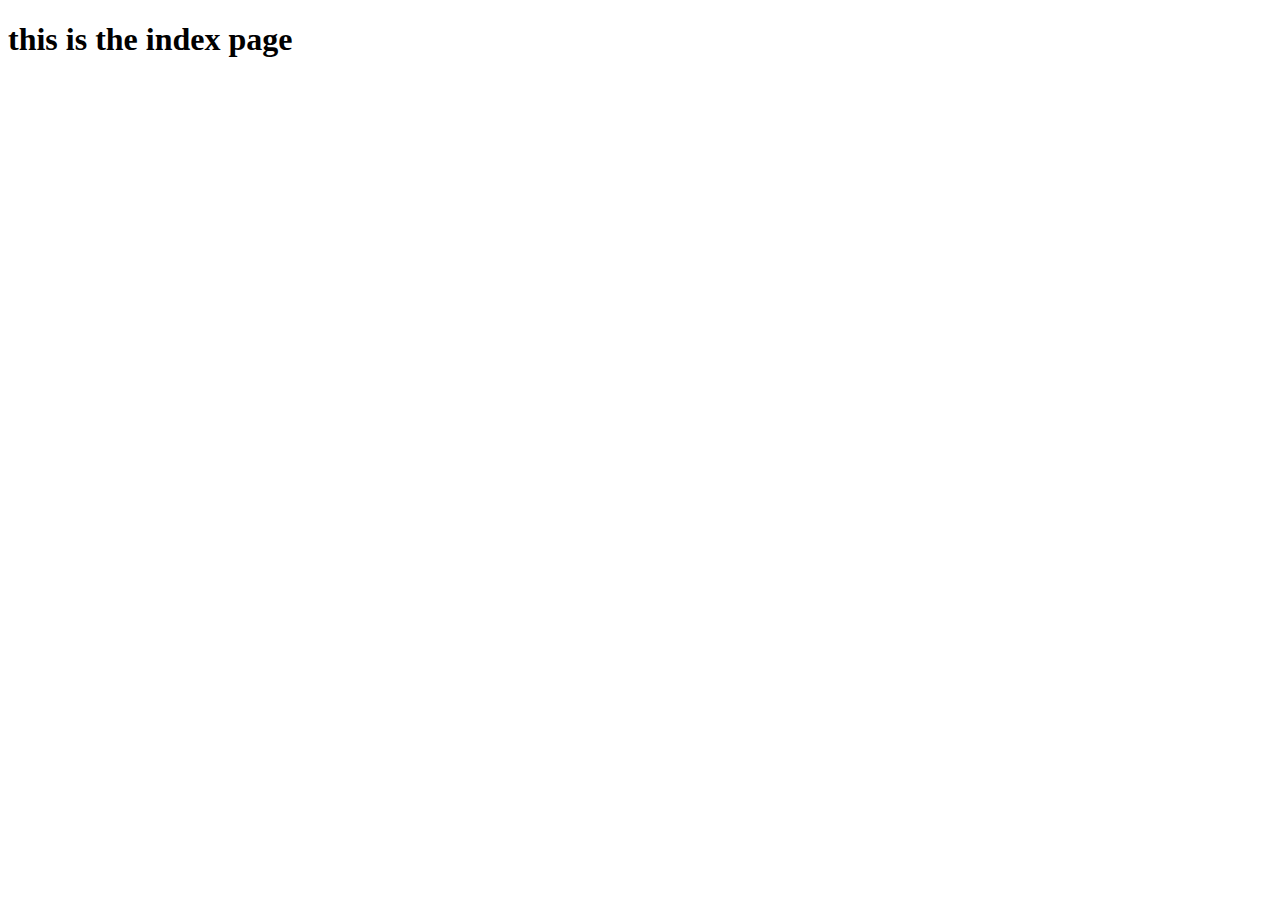
<file: HTML/index.html>
<!DOCTYPE html>
<html lang="en">
<head>
    <meta charset="UTF-8">
    <meta name="viewport" content="width=device-width, initial-scale=1.0">
    <title>Document</title>
</head>
<body>
    <h1>this is the index page</h1>
</body>
</html>
</file>
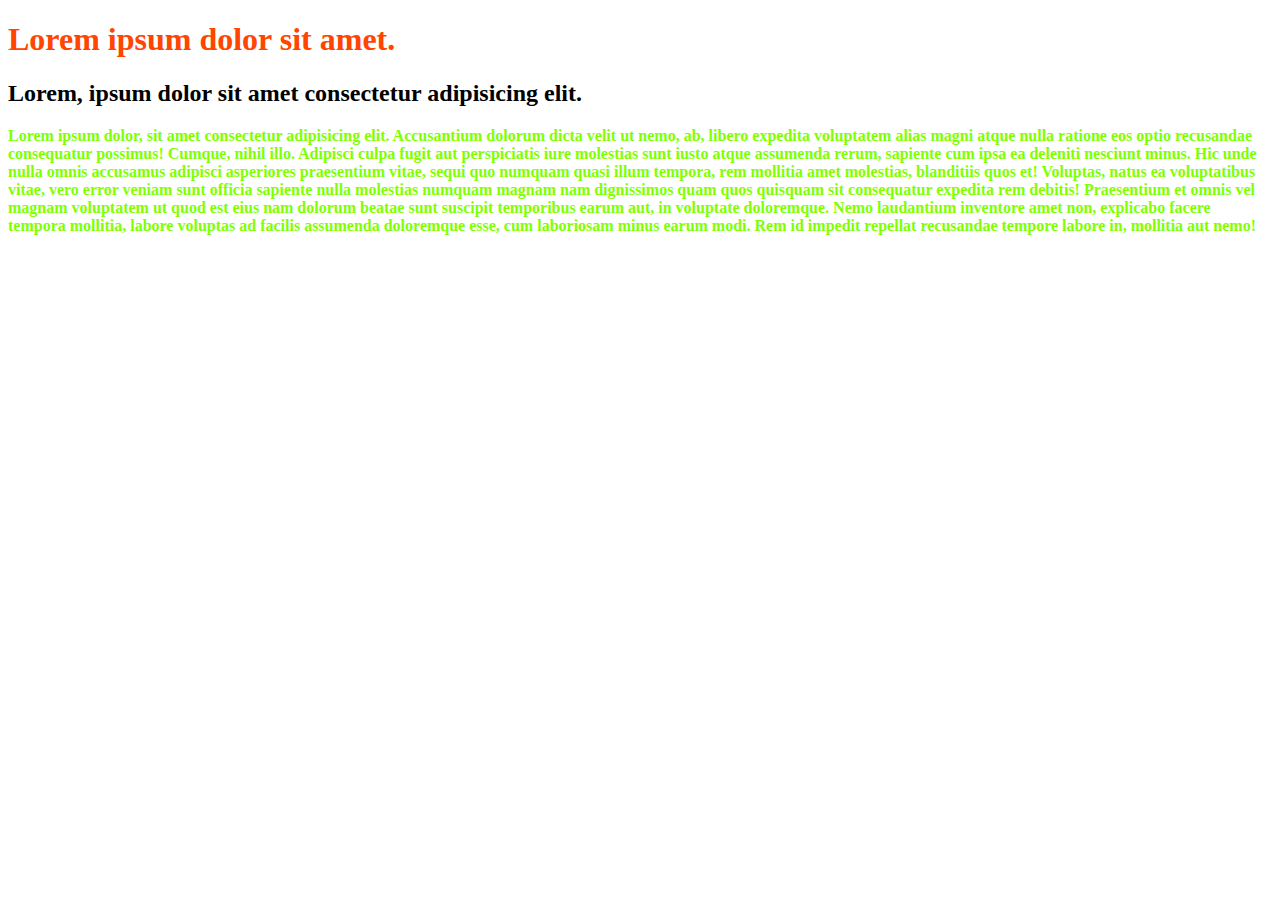
<file: CSS/01_basics/index.html>
<!DOCTYPE html>
<html lang="en">
<head>
    <meta charset="UTF-8">
    <meta name="viewport" content="width=device-width, initial-scale=1.0">
    <title>CSS basics</title>
    <!-- <style>
        h2,p{
            color: brown;
        }
    </style> -->
    <link rel="stylesheet" href="style.css">
</head>
<body>
    <h1 style="color: orangered;">Lorem ipsum dolor sit amet.</h1>
    <h2>Lorem, ipsum dolor sit amet consectetur adipisicing elit.</h2>
    <p>Lorem ipsum dolor, sit amet consectetur adipisicing elit. Accusantium dolorum dicta velit ut nemo, ab, libero expedita voluptatem alias magni atque nulla ratione eos optio recusandae consequatur possimus! Cumque, nihil illo. Adipisci culpa fugit aut perspiciatis iure molestias sunt iusto atque assumenda rerum, sapiente cum ipsa ea deleniti nesciunt minus. Hic unde nulla omnis accusamus adipisci asperiores praesentium vitae, sequi quo numquam quasi illum tempora, rem mollitia amet molestias, blanditiis quos et! Voluptas, natus ea voluptatibus vitae, vero error veniam sunt officia sapiente nulla molestias numquam magnam nam dignissimos quam quos quisquam sit consequatur expedita rem debitis! Praesentium et omnis vel magnam voluptatem ut quod est eius nam dolorum beatae sunt suscipit temporibus earum aut, in voluptate doloremque. Nemo laudantium inventore amet non, explicabo facere tempora mollitia, labore voluptas ad facilis assumenda doloremque esse, cum laboriosam minus earum modi. Rem id impedit repellat recusandae tempore labore in, mollitia aut nemo!</p>
    
</body>
</html>
</file>
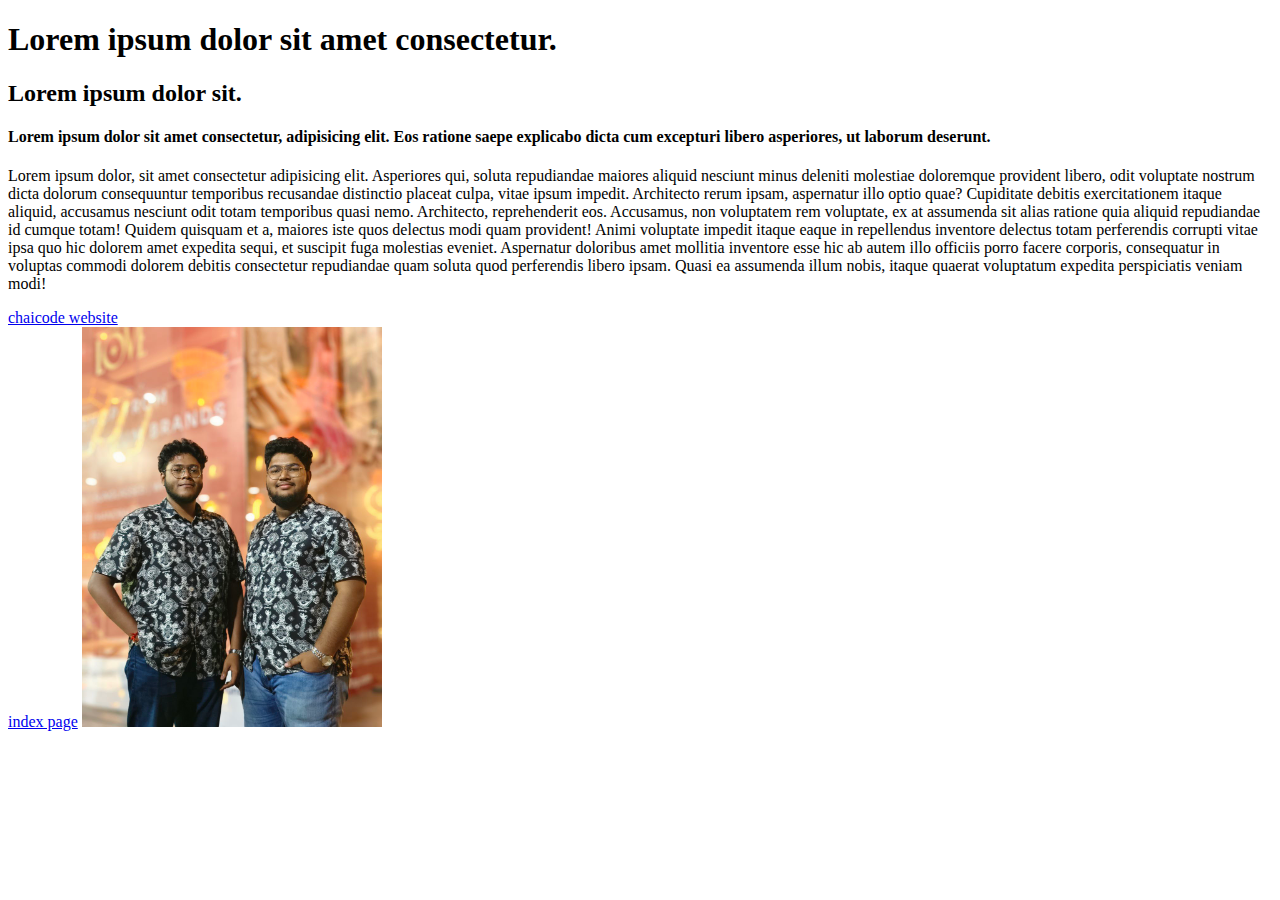
<file: HTML/01_intro.html>
<!DOCTYPE html>
<html lang="en">
<head>
    <meta charset="UTF-8">
    <meta name="viewport" content="width=device-width, initial-scale=1.0">
    <title>Headings</title>
</head>
<body>
    <h1 title="chaicode">Lorem ipsum dolor sit amet consectetur.</h1>
    <h2>Lorem ipsum dolor sit.</h2>
    <h4>Lorem ipsum dolor sit amet consectetur, adipisicing elit. Eos ratione saepe explicabo dicta cum excepturi libero asperiores, ut laborum deserunt.</h4>
    <p>Lorem ipsum dolor, sit amet consectetur adipisicing elit. Asperiores qui, soluta repudiandae maiores aliquid nesciunt minus deleniti molestiae doloremque provident libero, odit voluptate nostrum dicta dolorum consequuntur temporibus recusandae distinctio placeat culpa, vitae ipsum impedit. Architecto rerum ipsam, aspernatur illo optio quae? Cupiditate debitis exercitationem itaque aliquid, accusamus nesciunt odit totam temporibus quasi nemo. Architecto, reprehenderit eos. Accusamus, non voluptatem rem voluptate, ex at assumenda sit alias ratione quia aliquid repudiandae id cumque totam! Quidem quisquam et a, maiores iste quos delectus modi quam provident! Animi voluptate impedit itaque eaque in repellendus inventore delectus totam perferendis corrupti vitae ipsa quo hic dolorem amet expedita sequi, et suscipit fuga molestias eveniet. Aspernatur doloribus amet mollitia inventore esse hic ab autem illo officiis porro facere corporis, consequatur in voluptas commodi dolorem debitis consectetur repudiandae quam soluta quod perferendis libero ipsam. Quasi ea assumenda illum nobis, itaque quaerat voluptatum expedita perspiciatis veniam modi!</p>
    
    <a href="https://chaicode.com">chaicode website</a>
    <br>
    <a href="index.html">index page</a>
    <img src="./me_bhai.jpg" alt="me and bhai" height="400px" width="300px">
</body>
</html>
</file>
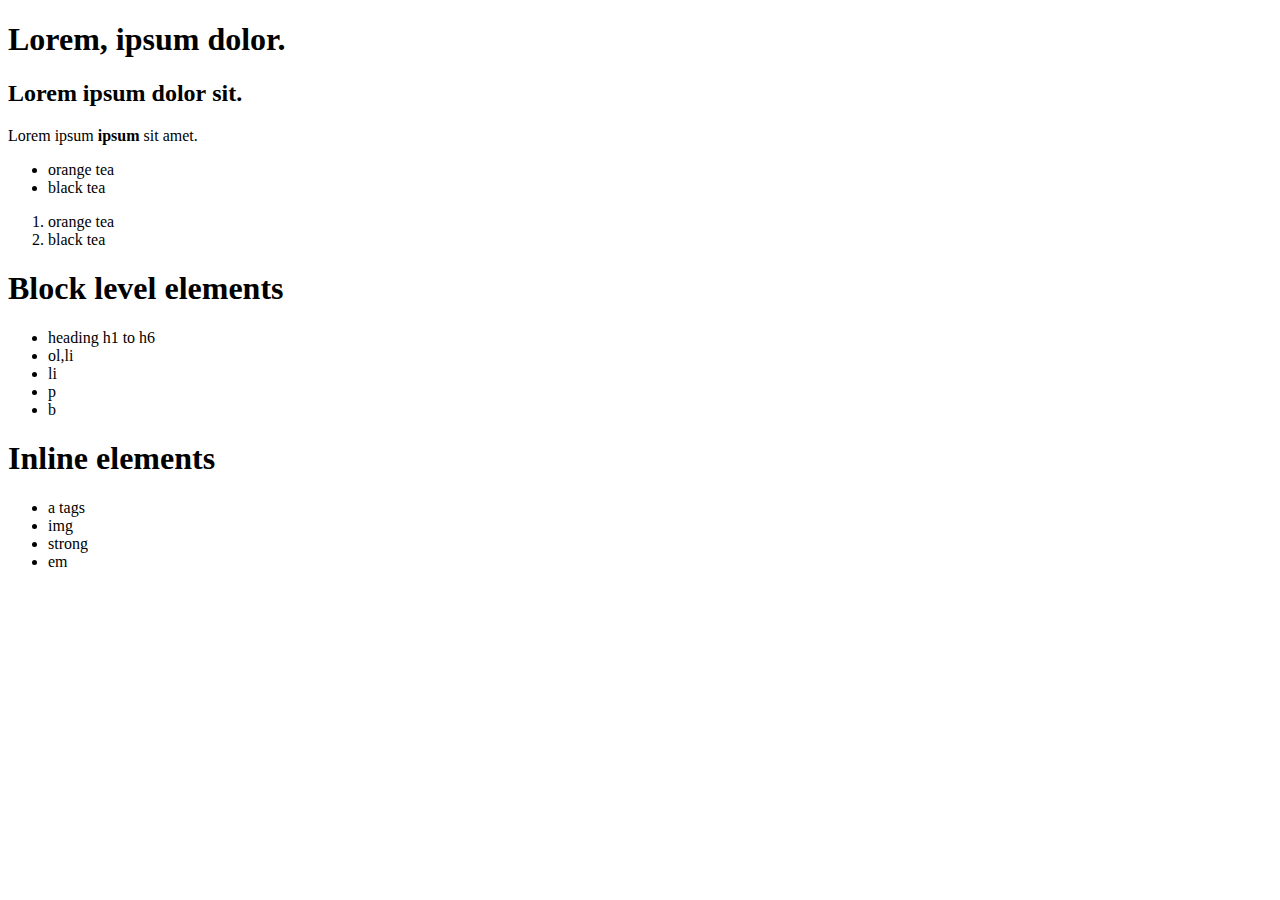
<file: HTML/02_Headings_list.html>
<!DOCTYPE html>
<html lang="en">
<head>
    <meta charset="UTF-8">
    <meta name="viewport" content="width=device-width, initial-scale=1.0">
    <title>Document</title>
</head>
<body>
    <h1>Lorem, ipsum dolor.</h1>
    <h2>Lorem ipsum <b>dolor</b> sit.</h2>
    <p>Lorem ipsum <strong>ipsum</strong> sit amet.</p>
    <ul>
        <li>orange tea</li>
        <li>black tea</li>
    </ul>

    <ol>
        <li>orange tea</li>
        <li>black tea</li>
    </ol>

    <div>
        <h1>Block level elements</h1>
        <ul>
            <li>heading h1 to h6</li>
            <li>ol,li</li>
            <li>li</li>
            <li>p</li>
            <li>b</li>
        </ul>
    </div>


    <div>
        <h1>Inline elements</h1>
        <ul>
            <li>a tags</li>
            <li>img</li>
            <li>strong</li>
            <li>em</li>
        </ul>
    </div>
</body>
</html>
</file>
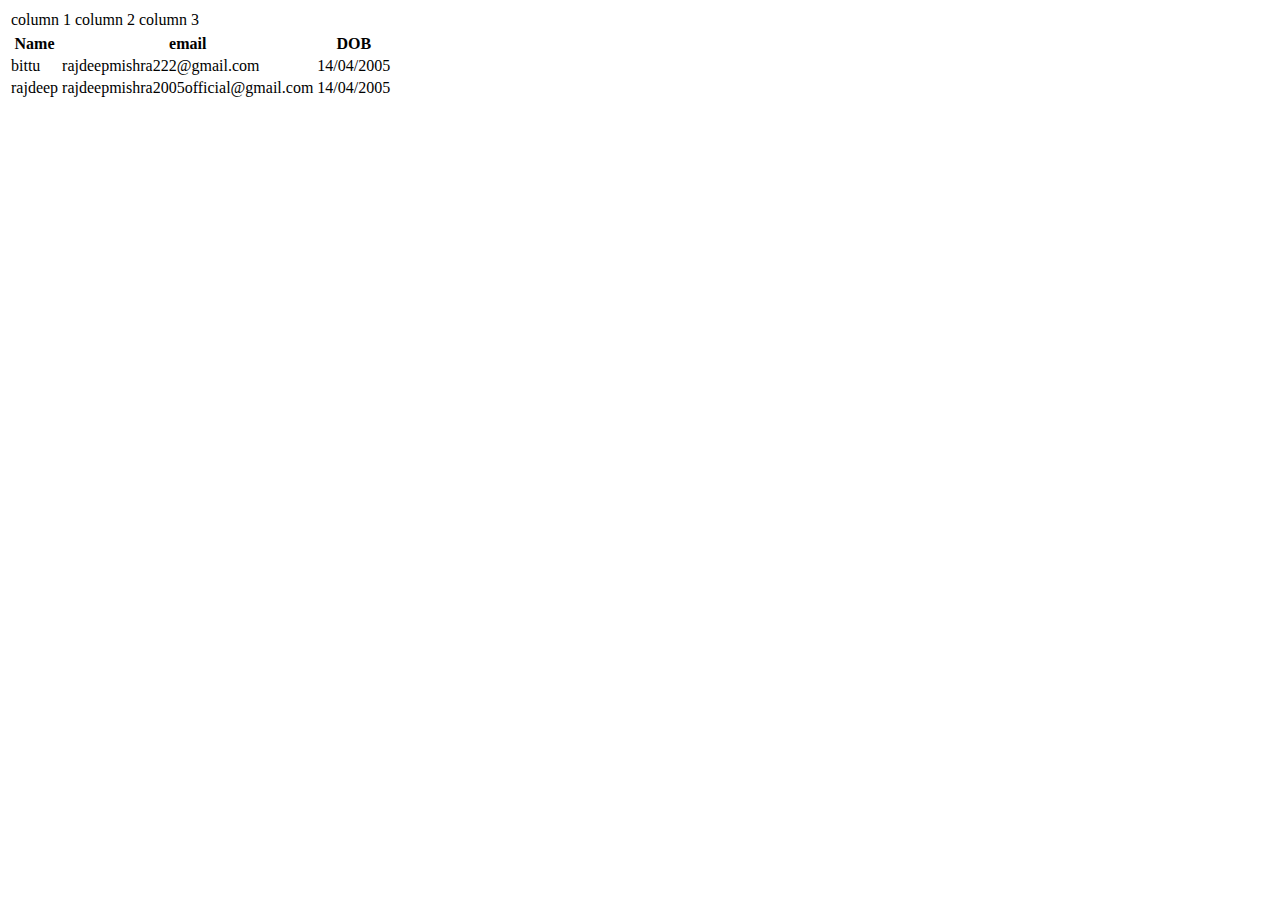
<file: HTML/03_tables.html>
<!DOCTYPE html>
<html lang="en">
<head>
    <meta charset="UTF-8">
    <meta name="viewport" content="width=device-width, initial-scale=1.0">
    <title>Tables</title>
</head>
<body>
    <table>
        <tr>
            <td>column 1</td>
            <td>column 2</td>
            <td>column 3</td>
        </tr>
    </table>

    <table>
        <tr>
            <th>Name</th>
            <th>email</th>
            <th>DOB</th>
        </tr>

        <tr>
            <td>bittu</td>
            <td>rajdeepmishra222@gmail.com</td>
            <td>14/04/2005</td>
        </tr>

        <tr>
            <td>rajdeep</td>
            <td>rajdeepmishra2005official@gmail.com</td>
            <td>14/04/2005</td>
        </tr>
    </table>
</body>
</html>
</file>
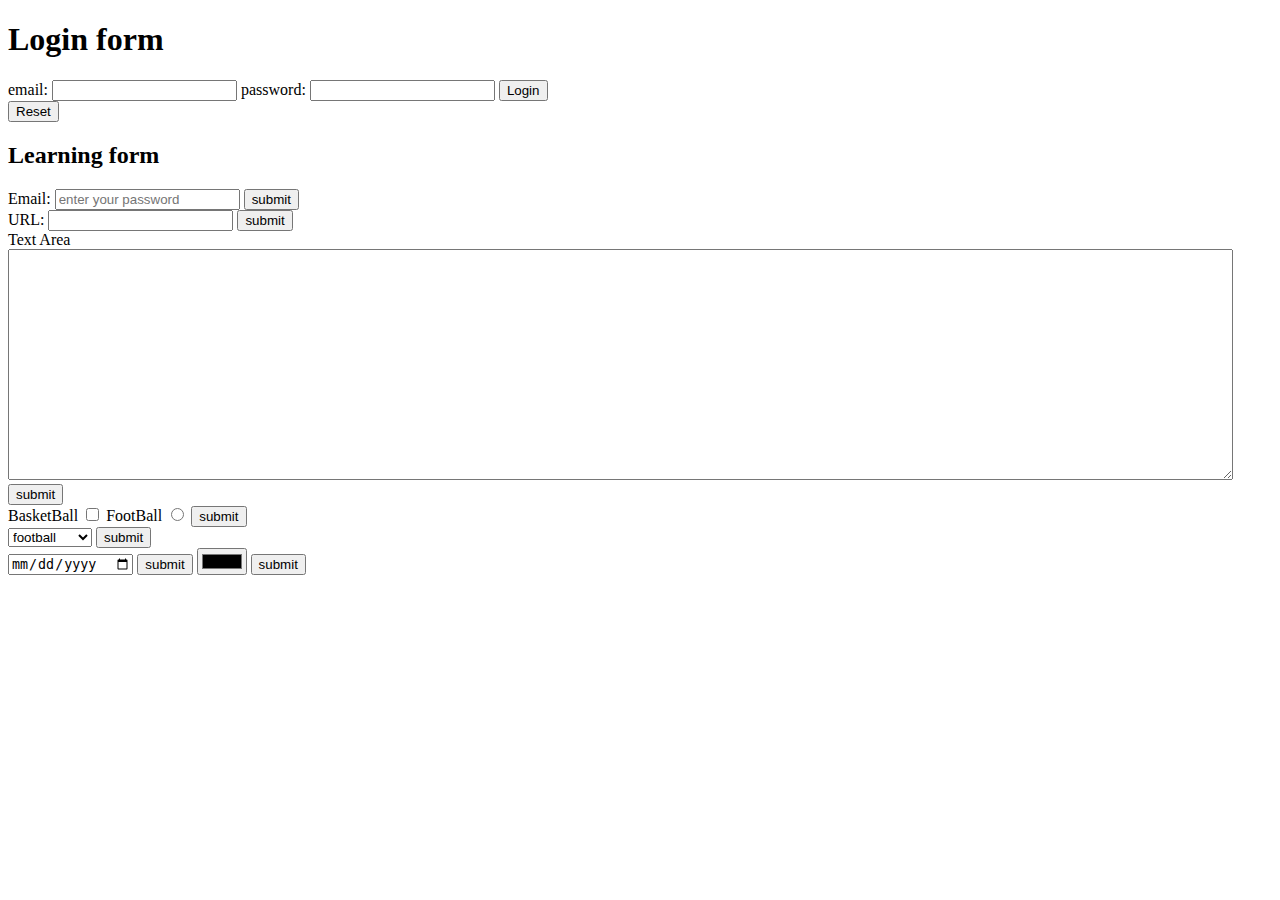
<file: HTML/04_forms.html>
<!DOCTYPE html>
<html lang="en">
<head>
    <meta charset="UTF-8">
    <meta name="viewport" content="width=device-width, initial-scale=1.0">
    <title>forms</title>
</head>
<body>
    <h1>Login form</h1>
    <form>
        <label for="email">
            email:
            <input type="text" name="email">
        </label>
        <label for="password">
            password:
            <input type="text" name="password">
        </label>

        <button type="submit">Login</button>
        <br>
        <button type="reset">Reset</button>
    </form>

    <div>
        <h2>Learning form</h2>
        <form>
            <label for="email">
                Email:
                <input placeholder="enter your password" type="email" name="email">
            </label>
            <button type="submit">submit</button>
        </form>
        <form>
            <label for="url">
                URL:
                <input type="url" name="url">
            </label>
            <button type="submit">submit</button>
        </form>
        <form>
            <label for="email">
                Text Area
                <textarea rows="15" cols="150" name="" id=""></textarea>
            </label>
            <button type="submit">submit</button>
        </form>
        <form>
            <label for="Games">
                BasketBall <input type="checkbox" name="" id="">
            </label>
            <label for="Games">
                FootBall <input type="radio" name="" id="">
            </label>
            <button type="submit">submit</button>
        </form>
        <form>
            <label for="Games">
                <select name="Games" id="">
                    <option value="FootBall">football</option>
                    <option value="BasketBall">Basketball</option>
                    <option value="Cricket">Cricket</option>
                </select>
            </label>
            <button type="submit">submit</button>
        </form>
        <form>
            <label for="month">
                <input type="date" name="" id="">
                <button type="submit">submit</button>
                <input type="color" name="" id="">
                <button type="submit">submit</button>
            </label>
        </form>
        
    </div>
</body>
</html>
</file>
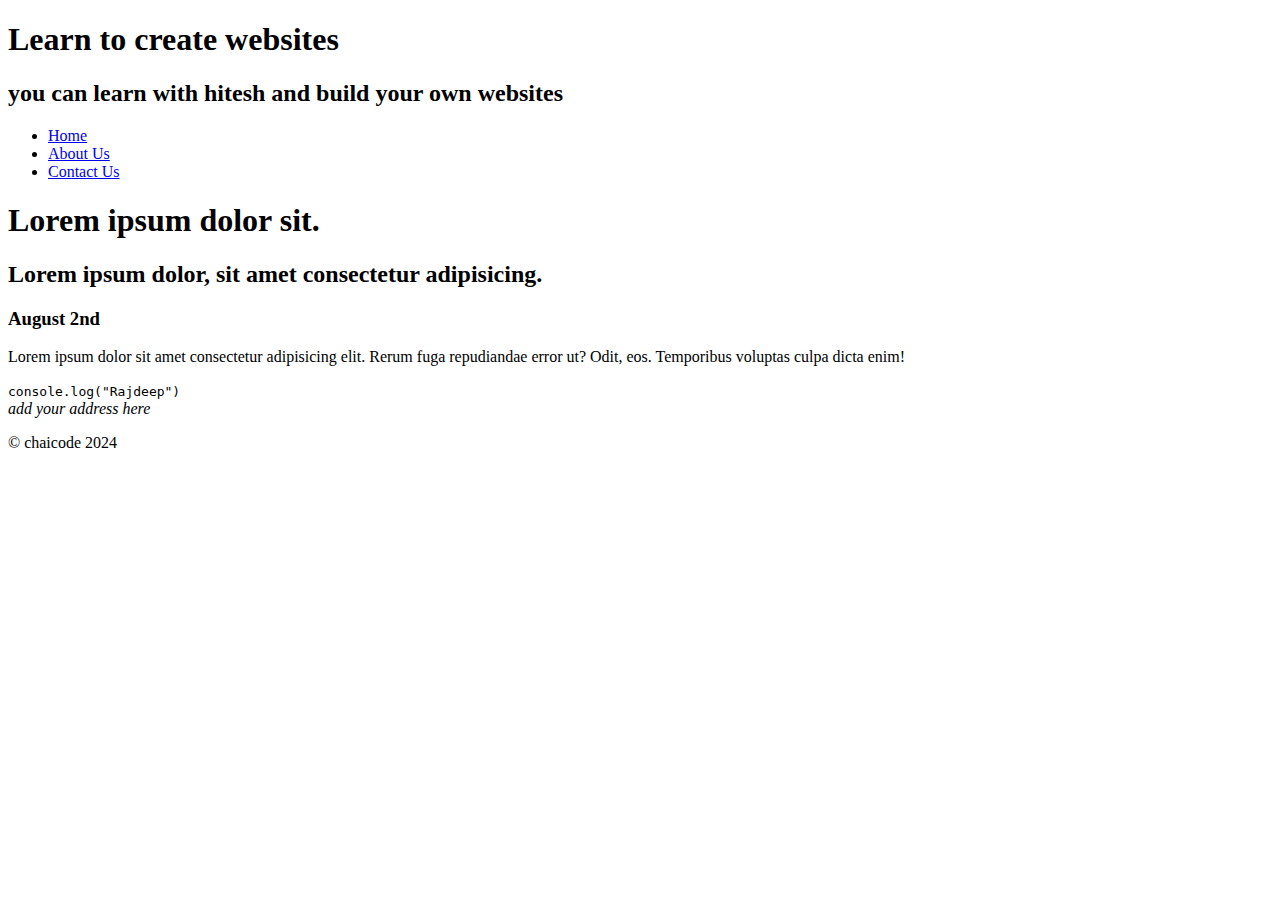
<file: HTML/05_sementics.html>
<!DOCTYPE html>
<html lang="en">
<head>
    <meta charset="UTF-8">
    <meta name="viewport" content="width=device-width, initial-scale=1.0">
    <title>Gym Workout</title>
</head>
<body>
    <header>
        <hgroup><!--for the heading group-->
            <h1>Learn to create websites</h1>
            <h2>you can learn with hitesh and build your own websites</h2>
        </hgroup>
        <nav>
            <ul>
                <li><a href="#">Home</a></li>
                <li><a href="#">About Us</a></li>
                <li><a href="#">Contact Us</a></li>
            </ul>
        </nav>
    </header>

    <article>
        <hgroup>
            <h1>Lorem ipsum dolor sit.</h1>
            <h2>Lorem ipsum dolor, sit amet consectetur adipisicing.</h2>
            <h3><time datetime="2024-08-02">August 2nd</time></h3>
        </hgroup>
        <section>
            <p>
                Lorem ipsum dolor sit amet consectetur adipisicing elit. Rerum fuga repudiandae error ut? Odit, eos. Temporibus voluptas culpa dicta enim!
            </p>
        </section>
        <section>
            <code>
                console.log("Rajdeep")
            </code>
        </section>
    </article>
    
    <footer>
        <address>add your address here</address>
        <p> &copy; chaicode 2024</p>
    </footer>







</body>
</html>
</file>
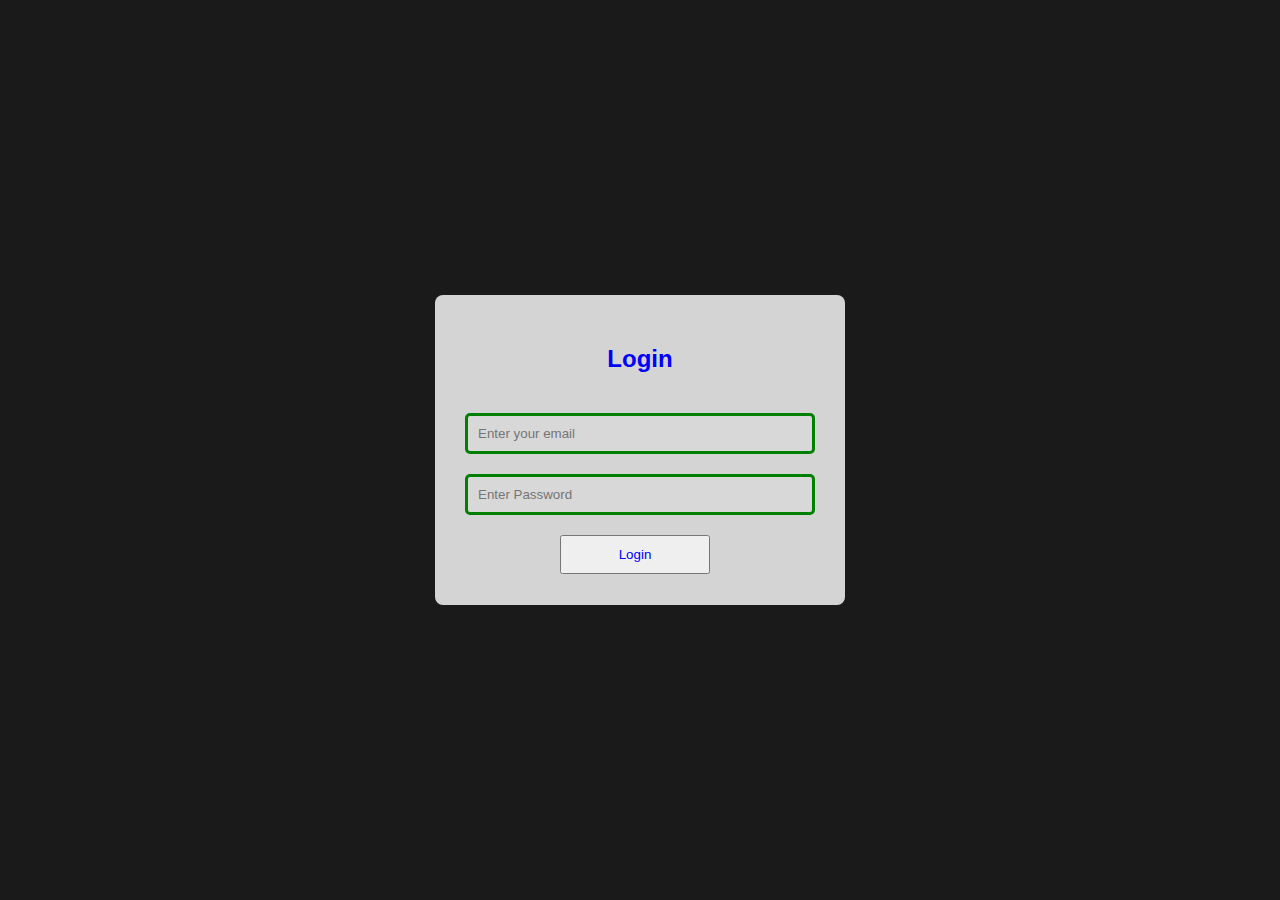
<file: CSS/02_login_project/login.html>
<!DOCTYPE html>
<html lang="en">
<head>
    <meta charset="UTF-8">
    <meta name="viewport" content="width=device-width, initial-scale=1.0">
    <title>Login Page</title>
    <link rel="stylesheet" href="Login_style.css">
</head>
<body>
    <div class="card">
        <h2>Login</h2>
        <form>
                <input type="email" name="" id="" placeholder="Enter your email">
                <input type="password" name="" id="" placeholder="Enter Password">
                <button id="button" type="submit">Login</button>
        </form>
    </div>
</body>
</html>
</file>
<file: CSS/01_basics/style.css>
p{
    font-weight: bold;
    color: chartreuse;
}
</file>
<file: CSS/02_login_project/Login_style.css>
body{
    font-family: Arial, Helvetica, sans-serif;
    background-color: #1a1a1a;
    margin: 0;
    padding: 0;
    height: 100vh;
    display: flex;
    justify-content: center;
    align-items: center;
}

.card{
background-color: #d5d4d4;
border-radius: 8px;
padding: 30px;
height: 250px;
width: 350px;
}


h2{
    color: blue;
    text-align: center;
    margin-bottom: 40px;
}



form{
    display: flex;
    flex-direction: column;
}
#input1{
    margin-top: 5px;
}
input{
    margin-bottom: 20px;
    padding: 10px;
    border: 3px solid green;
    border-radius: 5px;
    background-color: #d8d8d8;
    
}
input:hover{
    border: 2px solid red;
}

button{
    margin-left: 95px;
    width: 150px;
    padding: 10px;
    color: blue;
}

button:hover{
    background-color: #ffffff77;
    color: red;
}
</file>
